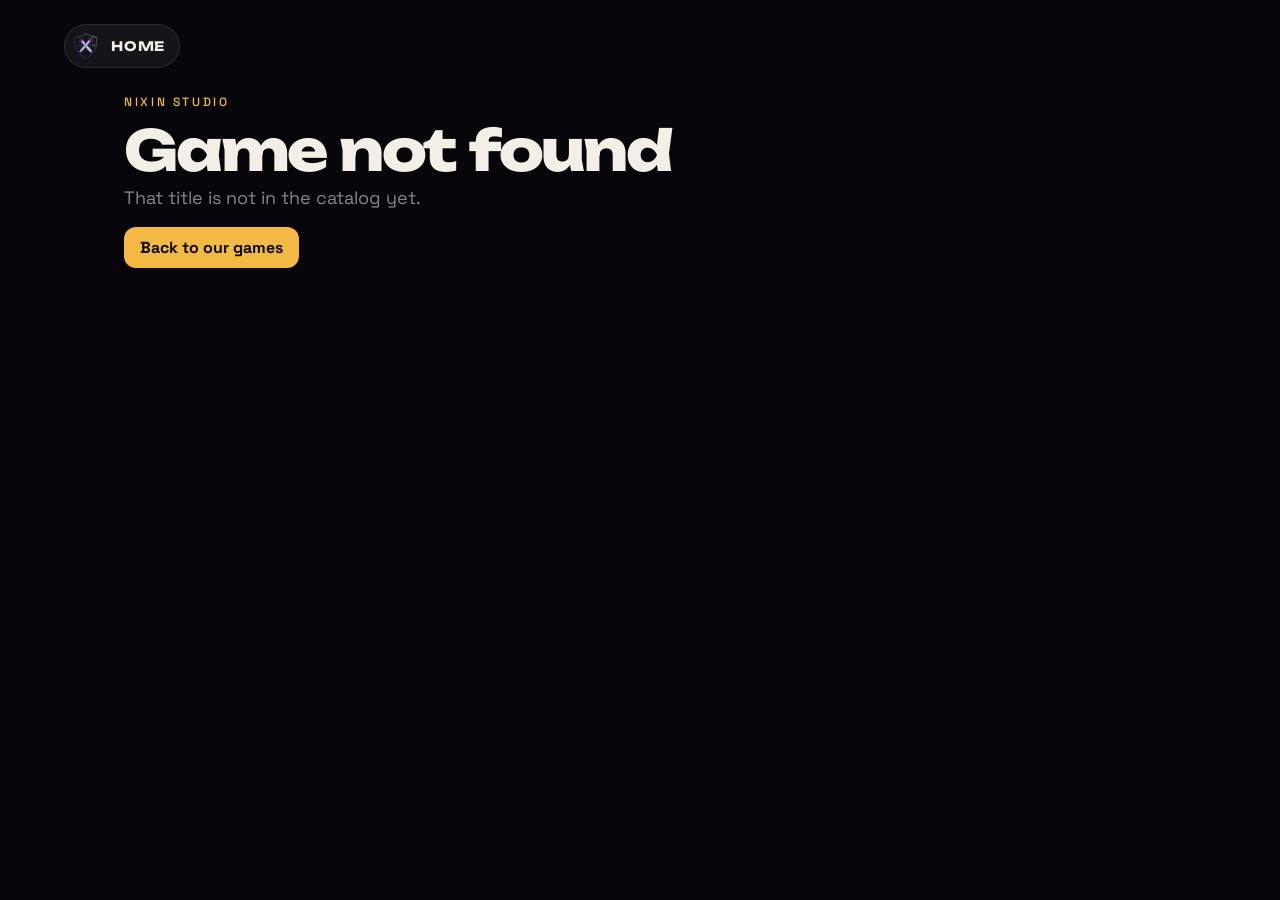
<file: game.html>
<!doctype html>
<html lang="en">
<head>
  <meta charset="utf-8">
  <meta name="viewport" content="width=device-width, initial-scale=1, viewport-fit=cover">
  <title>Nixin Studio</title>
  <meta name="description" content="A game from Nixin Studio.">
  <meta name="theme-color" content="#07070b">
  <link rel="manifest" href="manifest.webmanifest">
  <link rel="apple-touch-icon" href="assets/icons/apple-touch-icon.png">
  <meta name="apple-mobile-web-app-capable" content="yes">
  <meta name="apple-mobile-web-app-title" content="Nixin">
  <link rel="preconnect" href="https://fonts.googleapis.com">
  <link rel="preconnect" href="https://fonts.gstatic.com" crossorigin>
  <link href="https://fonts.googleapis.com/css2?family=Unbounded:wght@400;700;900&family=Space+Grotesk:wght@300;400;500;700&display=swap" rel="stylesheet">
  <link rel="stylesheet" href="css/style.css">
</head>
<body class="game-page">
  <a href="index.html" class="games-home gp-home" aria-label="Back to home screen"><img data-logo alt=""><span>Home</span></a>
  <article id="game" class="gp"></article>
  <script type="module" src="js/game.js"></script>
</body>
</html>
</file>
<file: css/style.css>
/* ─────────────────────────────────────────────
   Nixin Studio · homepage
   ───────────────────────────────────────────── */
:root {
  --bg: #07070b;
  --ink: #f3efe6;
  --muted: rgba(243, 239, 230, 0.55);
  --red: #ff3b4f;
  --gold: #f4b942;
  --line: rgba(255, 255, 255, 0.1);
  --display: 'Unbounded', system-ui, sans-serif;
  --body: 'Space Grotesk', system-ui, sans-serif;
  --ease: cubic-bezier(0.22, 1, 0.36, 1);
  --vh: 100svh;
}
@supports not (height: 100svh) { :root { --vh: 100vh; } }

* { box-sizing: border-box; }
html { scroll-behavior: smooth; }
body {
  margin: 0;
  background: var(--bg);
  color: var(--ink);
  font-family: var(--body);
  -webkit-font-smoothing: antialiased;
  overflow-x: hidden;
}
img { display: block; }
button { font: inherit; color: inherit; background: none; border: 0; cursor: pointer; padding: 0; }
a { color: inherit; }
.eyebrow {
  font: 500 12px/1 var(--body);
  letter-spacing: 0.22em;
  text-transform: uppercase;
  color: var(--gold);
  margin: 0 0 14px;
}
.muted { color: var(--muted); }

/* ═════════════ 1 · HOME (desktop / phone home screen) ═════════════ */
.os { position: relative; height: var(--vh); min-height: 560px; }
.os-screen {
  position: absolute; inset: 0; overflow: hidden;
  isolation: isolate;
  font-family: 'Segoe UI', var(--body);
  user-select: none;
  touch-action: pan-y;
}
.os-wall {
  position: absolute; inset: 0; z-index: -1; pointer-events: none;
  background:
    radial-gradient(55% 70% at 85% 8%, rgba(255, 59, 79, 0.26), transparent 60%),
    radial-gradient(60% 80% at 8% 95%, rgba(61, 107, 255, 0.3), transparent 60%),
    linear-gradient(160deg, #15162e, #09080f 60%, #160b14);
}
.wall-glow {
  position: absolute; inset: 0;
  background:
    radial-gradient(32% 38% at 50% 52%, rgba(255, 59, 79, 0.22), transparent 70%),
    radial-gradient(24% 26% at 50% 42%, rgba(244, 185, 66, 0.14), transparent 70%);
}
.wall-grid {
  position: absolute; inset: 0;
  background-image:
    linear-gradient(var(--line) 1px, transparent 1px),
    linear-gradient(90deg, var(--line) 1px, transparent 1px);
  background-size: 64px 64px;
  mask-image: radial-gradient(55% 55% at 50% 50%, #000 10%, transparent 75%);
  -webkit-mask-image: radial-gradient(55% 55% at 50% 50%, #000 10%, transparent 75%);
  opacity: 0.45;
}
.wall-word {
  position: absolute; left: 50%; top: 50%;
  transform: translate(-50%, -50%);
  font: 900 clamp(90px, 27vw, 420px)/0.8 var(--display);
  letter-spacing: -0.04em;
  color: transparent;
  -webkit-text-stroke: 1px rgba(255, 255, 255, 0.07);
  white-space: nowrap;
}
#hero-canvas { position: absolute; inset: 0; width: 100%; height: 100%; display: block; cursor: crosshair; }

.home-layout { position: absolute; inset: 0 0 52px 0; z-index: 1; pointer-events: none; }
.home-logo-slot {
  position: absolute; left: 50%; top: 50%; translate: -50% -50%;
  width: min(64vh, 42vw); aspect-ratio: 668 / 760;
}
img[data-logo] { object-fit: contain; }

/* top-right widget */
.os-widget {
  position: absolute; right: clamp(20px, 3vw, 44px); top: clamp(20px, 4vh, 40px);
  max-width: 360px; text-align: right;
  font-family: var(--body);
  text-shadow: 0 2px 20px rgba(0, 0, 0, 0.35);
}
.w-time { font: 300 clamp(56px, 7vw, 96px)/0.9 var(--body); letter-spacing: -0.04em; }
.w-time small { font-size: 0.28em; letter-spacing: 0.02em; margin-left: 0.25em; opacity: 0.8; }
.w-time { white-space: nowrap; }
.w-date { margin-top: 8px; font-size: 15px; opacity: 0.75; }
.w-copy { margin-top: 26px; }
.w-copy .eyebrow { margin-bottom: 10px; font-size: 11px; }
.w-line { margin: 0 0 8px; font: 700 clamp(18px, 1.7vw, 24px)/1.15 var(--display); letter-spacing: -0.01em; }
.w-hint { margin: 0; font-size: 13px; color: var(--muted); }

/* desktop icons: left column */
.os-icons {
  position: absolute; left: 12px; right: 12px; top: 16px; bottom: 52px;
  pointer-events: none;
  display: grid; grid-auto-flow: column; grid-template-rows: repeat(auto-fill, 102px); gap: 4px;
  align-content: start;
}
.os-label-m { display: none; }
.os.locked .os-icons,
.os.locked .os-dock { display: none; }
.os.unlocked .os-icon { animation: iconIn 0.5s var(--ease) backwards; animation-delay: calc(var(--i) * 60ms + 80ms); }
@keyframes iconIn { from { opacity: 0; transform: translateY(14px) scale(0.85); } }

/* locked: hide desktop chrome */
.os-taskbar { transition: transform 0.45s var(--ease); }
.os.locked .os-taskbar { transform: translateY(100%); }
.os.locked .os-windows { visibility: hidden; opacity: 0; }
.os.locked .os-lockbtn { display: none; }

/* slide to unlock */
.lock {
  position: absolute; left: 50%; bottom: clamp(28px, 7vh, 64px); z-index: 1000;
  translate: -50% 0;
  transition: opacity 0.35s, transform 0.45s var(--ease);
}
.os:not(.locked) .lock, .os.unlocking .lock { opacity: 0; transform: translateY(24px); pointer-events: none; }
.os:not(.locked) .lock { visibility: hidden; }
.lock-track {
  --p: 0;
  position: relative;
  width: min(300px, calc(100vw - 48px)); height: 64px;
  padding: 4px; border-radius: 99px;
  background: rgba(255, 255, 255, 0.08);
  border: 1px solid rgba(255, 255, 255, 0.16);
  backdrop-filter: blur(18px) saturate(1.3);
  overflow: hidden;
}
.lock-track::before {
  content: ''; position: absolute; left: 0; top: 0; bottom: 0;
  width: calc(64px + var(--p) * (100% - 64px));
  border-radius: 99px;
  background: linear-gradient(90deg, rgba(255, 59, 79, 0.45), rgba(244, 185, 66, 0.45));
  opacity: calc(var(--p) * 1.4);
}
.lock-label {
  position: absolute; inset: 0; padding-left: 52px;
  display: grid; place-items: center;
  font: 500 15px var(--body); letter-spacing: 0.04em;
  color: transparent;
  background: linear-gradient(90deg, rgba(255, 255, 255, 0.4) 30%, #fff 50%, rgba(255, 255, 255, 0.4) 70%);
  background-size: 250% 100%;
  -webkit-background-clip: text; background-clip: text;
  animation: shimmer 2.6s linear infinite;
  opacity: calc(1 - var(--p) * 1.8);
  pointer-events: none;
}
@keyframes shimmer { from { background-position: 125% 0; } to { background-position: -125% 0; } }
.lock-knob {
  position: relative; z-index: 1;
  width: 56px; height: 56px; border-radius: 50%;
  display: grid; place-items: center;
  background: #fff; color: #111;
  box-shadow: 0 6px 20px rgba(0, 0, 0, 0.35);
  touch-action: none; cursor: grab;
  transition: transform 0.45s var(--ease);
}
.lock-knob:active { cursor: grabbing; }
.lock-knob:focus-visible { outline: 3px solid var(--gold); outline-offset: 3px; }
.lock-knob svg { grid-area: 1 / 1; width: 22px; height: 22px; fill: none; stroke: currentColor; stroke-width: 2; stroke-linecap: round; transition: opacity 0.2s; }
.lock-knob .i-open, .os.unlocking .lock-knob .i-locked { opacity: 0; }
.os.unlocking .lock-knob .i-open { opacity: 1; }
.lock-track.nudge .lock-knob { animation: nudge 0.7s var(--ease); }
@keyframes nudge { 30% { transform: translateX(34px); } 60% { transform: translateX(0); } 80% { transform: translateX(10px); } }

/* desktop login: user field + glowing arrow (mobile keeps the slider) */
.lock-login { display: none; }
@media (min-width: 720px) {
  .lock-track { display: none; }
  .lock-login {
    display: flex; align-items: center; gap: 12px;
    width: 340px; padding: 8px 8px 8px 22px; border-radius: 99px;
    background: rgba(255, 255, 255, 0.08);
    border: 1px solid rgba(255, 255, 255, 0.16);
    backdrop-filter: blur(18px) saturate(1.3);
  }
  .lock-user {
    flex: 1; min-width: 0; background: none; border: 0; outline: 0;
    font: 500 17px var(--body); letter-spacing: 0.02em; color: #fff;
  }
  .lock-go {
    flex: none; width: 48px; height: 48px; border-radius: 50%;
    display: grid; place-items: center; cursor: pointer;
    background: linear-gradient(135deg, #ff3b4f, #f4b942); color: #fff; border: 0;
    animation: goGlow 1.6s ease-in-out infinite, goShake 2.8s ease-in-out infinite;
  }
  .lock-go svg { width: 22px; height: 22px; fill: none; stroke: currentColor; stroke-width: 2.4; stroke-linecap: round; stroke-linejoin: round; }
  .lock-go:hover { animation-play-state: paused; transform: scale(1.1); }
  .lock-go:focus-visible { outline: 3px solid var(--gold); outline-offset: 3px; }
}
@keyframes goGlow {
  0%, 100% { box-shadow: 0 0 8px 1px rgba(255, 59, 79, 0.6), 0 0 18px 2px rgba(244, 185, 66, 0.35); }
  50% { box-shadow: 0 0 20px 6px rgba(255, 59, 79, 0.85), 0 0 40px 12px rgba(244, 185, 66, 0.55); }
}
@keyframes goShake {
  0%, 55%, 100% { translate: 0 0; }
  60%, 70%, 80%, 90% { translate: -3px 0; }
  65%, 75%, 85%, 95% { translate: 3px 0; }
}

.os-lockbtn { width: 32px; height: 32px; border-radius: 6px; display: grid; place-items: center; }
.os-lockbtn:hover { background: rgba(255, 255, 255, 0.1); }
.os-lockbtn svg, .sm-lock svg { width: 16px; height: 16px; fill: none; stroke: currentColor; stroke-width: 2; stroke-linecap: round; }

.os-icon {
  position: relative;
  width: 88px; padding: 8px 4px; border-radius: 6px;
  display: flex; flex-direction: column; align-items: center; gap: 6px;
  border: 1px solid transparent;
}
.os-icon:hover { background: rgba(255, 255, 255, 0.1); border-color: rgba(255, 255, 255, 0.12); }
.os-icon:focus-visible { outline: 2px solid #fff; }
/* desktop: Mobile View / Careers.txt / Recycle Bin stack at bottom-right */
.os-icon { pointer-events: auto; }
@media (min-width: 721px) {
  .os-icon.r { position: absolute; right: 0; bottom: calc(var(--rk) * 102px + 8px); }
  .os-icon.big .os-glyph { width: 56px; height: 56px; }
}
.os-glyph { position: relative; display: block; width: 44px; height: 44px; }
.os-glyph svg, .os-glyph img { width: 100%; height: 100%; }
.os-glyph .os-padlock {
  position: absolute; right: -6px; bottom: -4px; width: 22px; height: 22px;
  padding: 3px; border-radius: 50%; background: #1b1b26; color: var(--gold);
  fill: none; stroke: currentColor; stroke-width: 2.4; stroke-linecap: round;
  box-shadow: 0 0 0 1.5px rgba(255, 255, 255, 0.25);
}
.os-icon.is-locked .os-glyph > :first-child { opacity: 0.55; filter: grayscale(0.4); }
.os-icon.deny { animation: deny 0.4s; }
@keyframes deny { 20%, 60% { translate: -5px 0; } 40%, 80% { translate: 5px 0; } }

.phone-overlay {
  position: fixed; inset: 0; z-index: 5000; display: grid; place-items: center;
  background: rgba(8, 8, 14, 0.78); backdrop-filter: blur(8px);
}
.phone-frame {
  width: 390px; max-width: 94vw; height: min(844px, 92vh);
  border-radius: 44px; padding: 10px; background: #0b0b10;
  box-shadow: 0 0 0 2px #3a3a48, 0 30px 80px rgba(0, 0, 0, 0.6);
}
.phone-frame iframe { width: 100%; height: 100%; border: 0; border-radius: 34px; background: #000; display: block; }
.phone-close {
  position: absolute; top: 20px; right: 24px; width: 40px; height: 40px; border-radius: 50%;
  background: rgba(255, 255, 255, 0.12); color: #fff; font-size: 16px; cursor: pointer;
}
.phone-close:hover { background: rgba(255, 255, 255, 0.22); }
.os-glyph.sm { width: 18px; height: 18px; flex: none; }
.os-label { font-size: 12px; text-align: center; line-height: 1.25; text-shadow: 0 1px 3px rgba(0, 0, 0, 0.8); }
.os-label-m { display: none; }

.os-taskbar {
  position: absolute; left: 0; right: 0; bottom: 0; z-index: 900;
  height: 52px;
  display: flex; align-items: center; justify-content: center; gap: 6px;
  background: rgba(22, 22, 32, 0.72);
  backdrop-filter: blur(24px) saturate(1.4);
  border-top: 1px solid rgba(255, 255, 255, 0.08);
}
.os-start { width: 42px; height: 42px; border-radius: 6px; display: grid; place-items: center; }
.os-start img { width: 28px; height: 28px; }
.os-start:hover { background: rgba(255, 255, 255, 0.1); }
.os-search {
  height: 34px; width: 220px; border-radius: 99px; padding: 0 10px 0 12px;
  display: flex; align-items: center; gap: 8px; font-size: 13px; color: rgba(255, 255, 255, 0.55);
  background: rgba(255, 255, 255, 0.08); border: 1px solid rgba(255, 255, 255, 0.08);
  cursor: text; transition: width 0.3s var(--ease), background 0.2s, border-color 0.2s;
}
.os-search:hover { background: rgba(255, 255, 255, 0.12); }
.os-search.on { width: 300px; background: rgba(255, 255, 255, 0.14); border-color: rgba(255, 255, 255, 0.28); }
.os-search svg, .srch-pill svg, .srch-field svg {
  width: 15px; height: 15px; flex: none; fill: none; stroke: currentColor; stroke-width: 2.2; stroke-linecap: round;
}
.os-search input, .srch-field input {
  flex: 1; min-width: 0; height: 100%; border: 0; outline: 0; background: none;
  color: var(--ink); font: inherit; -webkit-appearance: none; appearance: none;
  -webkit-user-select: text; user-select: text; /* .os-screen turns selection off; iOS needs it back to type */
}
.os-search input::placeholder, .srch-field input::placeholder { color: rgba(255, 255, 255, 0.5); }
.os-search input::-webkit-search-cancel-button { filter: invert(1) opacity(0.6); }
.os-search kbd {
  font: 600 11px/1 var(--body); padding: 3px 6px; border-radius: 4px;
  border: 1px solid rgba(255, 255, 255, 0.2); color: rgba(255, 255, 255, 0.55);
}
.os-search.on kbd { display: none; }

/* search results */
.srch-panel {
  position: absolute; left: 50%; bottom: 62px; z-index: 960;
  width: min(560px, 92%); max-height: min(520px, calc(100% - 90px));
  display: flex; flex-direction: column;
  translate: -50% 16px; opacity: 0; pointer-events: none;
  transition: translate 0.28s var(--ease), opacity 0.18s;
  background: rgba(30, 30, 42, 0.92); backdrop-filter: blur(30px) saturate(1.3);
  border: 1px solid rgba(255, 255, 255, 0.1); border-radius: 12px;
  box-shadow: 0 30px 80px rgba(0, 0, 0, 0.55);
  font-family: var(--body);
}
.srch-panel.open { translate: -50% 0; opacity: 1; pointer-events: auto; }
.srch-panel .srch-list { overflow-y: auto; padding: 8px; overscroll-behavior: contain; }
.srch-h {
  margin: 10px 10px 6px; font: 600 11px/1 var(--body); letter-spacing: 0.14em;
  text-transform: uppercase; color: var(--muted);
}
.srch-h:first-child { margin-top: 4px; }
.srch-row {
  width: 100%; display: flex; align-items: center; gap: 12px; padding: 8px 10px;
  border-radius: 8px; text-align: left; color: var(--ink);
}
.srch-row.on { background: rgba(255, 255, 255, 0.1); }
.srch-ic { width: 38px; height: 38px; flex: none; display: grid; place-items: center; border-radius: 9px; overflow: hidden; }
.srch-ic > img { width: 100%; height: 100%; object-fit: cover; }
.srch-ic > svg { width: 30px; height: 30px; }
.srch-ic .gl-gamepad svg { width: 30px; height: 30px; }
.srch-ic .gl-folder { display: none; }
.srch-av {
  width: 100%; height: 100%; display: grid; place-items: center;
  background: var(--tint, #0a66c2); color: #fff; font: 700 14px var(--body);
}
.srch-t { flex: 1; min-width: 0; display: flex; flex-direction: column; gap: 2px; }
.srch-t b { font-weight: 600; font-size: 14px; }
.srch-t small { font-size: 12px; color: var(--muted); white-space: nowrap; overflow: hidden; text-overflow: ellipsis; }
.srch-snip {
  font-size: 12px; color: rgba(243, 239, 230, 0.72); line-height: 1.35;
  display: -webkit-box; -webkit-line-clamp: 2; -webkit-box-orient: vertical; overflow: hidden;
}
.srch-chip {
  align-self: flex-start; margin-top: 2px; padding: 2px 8px; border-radius: 99px; font-size: 11px;
  background: rgba(255, 255, 255, 0.08); color: rgba(243, 239, 230, 0.8);
}
.srch-t mark { background: none; color: var(--gold); font-weight: 700; }
.srch-go { color: var(--muted); font-size: 18px; opacity: 0; transition: opacity 0.15s; }
.srch-row.on .srch-go { opacity: 1; }
.srch-empty { margin: 0; padding: 28px 12px; text-align: center; color: var(--muted); font-size: 13px; }
.srch-pill, .srch-sheet { display: none; }
.os-running { display: flex; gap: 4px; }
.os-task {
  position: relative; height: 42px; padding: 0 12px; border-radius: 6px;
  display: flex; align-items: center; gap: 8px; font-size: 13px;
  max-width: 170px;
  animation: taskIn 0.3s var(--ease);
}
.os-task .t { white-space: nowrap; overflow: hidden; text-overflow: ellipsis; }
.os-task:hover { background: rgba(255, 255, 255, 0.1); }
.os-task.is-focus { background: rgba(255, 255, 255, 0.12); }
.os-task.is-min { opacity: 0.65; }
.os-task::after {
  content: ''; position: absolute; left: 50%; bottom: 2px; translate: -50% 0;
  width: 6px; height: 3px; border-radius: 3px; background: rgba(255, 255, 255, 0.6);
  transition: width 0.25s var(--ease), background 0.25s;
}
.os-task.is-focus::after { width: 18px; background: var(--red); }
@keyframes taskIn { from { opacity: 0; transform: translateY(10px); } }
.os-tray {
  position: absolute; right: 14px; top: 0; bottom: 0;
  display: flex; flex-direction: column; justify-content: center; align-items: flex-end;
  font-size: 12px; line-height: 1.35;
}

.os-startmenu {
  position: absolute; left: 50%; bottom: 62px; z-index: 950;
  width: min(420px, 92%);
  translate: -50% 20px; opacity: 0; pointer-events: none;
  transition: translate 0.3s var(--ease), opacity 0.2s;
  background: rgba(30, 30, 42, 0.85); backdrop-filter: blur(30px);
  border: 1px solid rgba(255, 255, 255, 0.1); border-radius: 12px;
  padding: 20px;
  box-shadow: 0 30px 80px rgba(0, 0, 0, 0.5);
}
.os-startmenu.open { translate: -50% 0; opacity: 1; pointer-events: auto; }
.sm-head { display: flex; align-items: center; gap: 12px; margin-bottom: 18px; }
.sm-head img { width: 40px; height: 40px; }
.sm-head small { display: block; opacity: 0.6; font-size: 12px; }
.sm-list { display: grid; grid-template-columns: repeat(3, 1fr); gap: 6px; }
.sm-list button { display: flex; flex-direction: column; align-items: center; gap: 6px; padding: 12px 4px; border-radius: 8px; font-size: 12px; }
.sm-list button:hover { background: rgba(255, 255, 255, 0.08); }
.sm-list .os-glyph { width: 34px; height: 34px; }

/* windows */
.os-windows { position: absolute; inset: 0 0 52px 0; }
.os-win {
  position: absolute;
  width: min(760px, 72%); height: min(500px, 74%);
  display: flex; flex-direction: column;
  background: #1d1e26;
  border: 1px solid rgba(255, 255, 255, 0.12);
  border-radius: 10px;
  overflow: hidden;
  box-shadow: 0 24px 70px rgba(0, 0, 0, 0.55);
  animation: winIn 0.28s var(--ease);
  transition: opacity 0.22s, transform 0.3s var(--ease), border-radius 0.2s;
  transform-origin: 50% 110%;
  user-select: text;
}
.os-win:not(.focused) { box-shadow: 0 12px 40px rgba(0, 0, 0, 0.4); }
.os-win:not(.focused) .win-bar { opacity: 0.75; }
.os-win.min { opacity: 0; transform: translateY(30%) scale(0.5); pointer-events: none; }
.os-win.max { left: 0 !important; top: 0 !important; right: 0; bottom: 0; width: auto; height: auto; border-radius: 0; }
.os-win.closing { opacity: 0; transform: scale(0.94); }
@keyframes winIn { from { opacity: 0; transform: translateY(16px) scale(0.96); } }
.win-bar {
  flex: none; height: 38px;
  display: flex; align-items: center; gap: 10px;
  padding-left: 12px;
  background: #15161d;
  cursor: default;
  user-select: none;
  touch-action: none;
}
.win-title { flex: 1; font-size: 12.5px; white-space: nowrap; overflow: hidden; text-overflow: ellipsis; }
.win-back { display: none; }
.win-ctl { display: flex; height: 100%; }
.win-ctl button { width: 46px; height: 100%; font-size: 12px; }
.win-ctl button:hover { background: rgba(255, 255, 255, 0.1); }
.win-ctl .x:hover { background: #e81123; }
.win-body { flex: 1; overflow: auto; display: flex; flex-direction: column; min-height: 0; }

/* notepad */
.np-menu { display: flex; gap: 16px; padding: 6px 14px; font-size: 12.5px; color: rgba(255, 255, 255, 0.75); border-bottom: 1px solid rgba(255, 255, 255, 0.06); }
.np-body { flex: 1; margin: 0; padding: 16px 18px; font: 14px/1.6 'Cascadia Code', Consolas, ui-monospace, monospace; white-space: pre-wrap; color: #e9e9ee; background: #23242d; outline: none; overflow: auto; }
.np-status { display: flex; justify-content: flex-end; gap: 24px; padding: 4px 14px; font-size: 11.5px; color: rgba(255, 255, 255, 0.55); border-top: 1px solid rgba(255, 255, 255, 0.06); }

/* terminal */
.win-terminal { width: min(760px, 78%); height: min(520px, 76%); }
.win-terminal .win-body { padding: 0; background: #0c0e0c; overflow: hidden; }
.term {
  flex: 1; min-height: 0; display: flex; flex-direction: column;
  background: #0c0e0c; color: #c8f7c5;
  font: 13.5px/1.5 ui-monospace, SFMono-Regular, Menlo, Consolas, monospace;
}
.term-log { flex: 1; overflow: auto; padding: 12px 14px 8px; white-space: pre-wrap; word-break: break-word; }
.term-block { min-height: 1.5em; }
.term-err { color: #ff9b9b; }
.term-line, .term-row { display: flex; align-items: center; gap: 8px; }
.term-line {
  flex: none; position: relative; z-index: 2;
  padding: 8px 14px 12px; background: #0c0e0c;
  border-top: 1px solid rgba(93, 255, 154, 0.18);
}
.term-prompt { flex: none; color: #5dff9a; white-space: pre; }
.term, .term-in, .term-log {
  -webkit-user-select: text; user-select: text; /* .os-screen blocks typing unless a field opts back in */
}
.term-in {
  flex: 1; min-width: 4em; height: 24px; margin: 0; padding: 0; border: 0; outline: 0;
  background: transparent; color: #e7ffe9; -webkit-text-fill-color: #e7ffe9;
  font: inherit; caret-color: #5dff9a; cursor: text;
  -webkit-appearance: none; appearance: none;
  pointer-events: auto;
}

/* image viewer */
.win-image .win-body { padding: 0; background: #000; overflow: hidden; }
.iv { flex: 1; min-height: 0; display: flex; flex-direction: column; background: #000; color: #fff; }
.iv-stage { flex: 1; min-height: 0; display: grid; place-items: center; padding: 12px 16px 0; }
.iv-stage img { max-width: 100%; max-height: 100%; object-fit: contain; }
.iv-cap { flex: none; margin: 0; padding: 10px 16px 16px; text-align: center; font: 13px/1.4 var(--body); color: rgba(255, 255, 255, 0.72); }
.iv-empty { flex: 1; display: grid; align-content: center; justify-items: center; gap: 8px; padding: 32px; text-align: center; color: rgba(255, 255, 255, 0.7); font: 15px/1.5 var(--body); }
.iv-empty p { margin: 0; max-width: 36em; }
.iv-empty b { color: #fff; font-weight: 600; }
.iv-overlay {
  position: fixed; inset: 0; z-index: 6000;
  display: flex; flex-direction: column; align-items: center; justify-content: center;
  padding: 56px 24px 28px; background: rgba(0, 0, 0, 0.94);
}
.iv-overlay img { max-width: 100%; max-height: calc(100% - 36px); object-fit: contain; }
.iv-overlay p { margin: 12px 0 0; color: rgba(255, 255, 255, 0.75); font: 14px/1.4 var(--body); }
.iv-x {
  position: absolute; top: 16px; right: 16px; width: 40px; height: 40px; border-radius: 50%;
  background: rgba(255, 255, 255, 0.14); color: #fff; font-size: 16px; cursor: pointer;
}
.iv-x:hover { background: rgba(255, 255, 255, 0.28); }

/* explorer */
.ex-bar { display: flex; align-items: center; gap: 12px; padding: 8px 12px; border-bottom: 1px solid rgba(255, 255, 255, 0.06); font-size: 14px; color: rgba(255, 255, 255, 0.6); }
.ex-path { flex: 1; background: rgba(255, 255, 255, 0.06); padding: 6px 12px; border-radius: 6px; font-size: 12.5px; color: rgba(255, 255, 255, 0.85); }
.ex-grid { display: grid; grid-template-columns: repeat(auto-fill, minmax(110px, 1fr)); gap: 8px; padding: 14px; align-content: start; }
.ex-item { display: flex; flex-direction: column; align-items: center; gap: 8px; padding: 10px 6px; border-radius: 8px; font-size: 12.5px; text-align: center; }
.ex-item:hover { background: rgba(255, 255, 255, 0.08); }
.ex-item img { width: 72px; aspect-ratio: 9 / 16; object-fit: cover; border-radius: 8px; box-shadow: 0 6px 18px rgba(0, 0, 0, 0.4); }
.ex-item .os-glyph { width: 56px; height: 56px; }
.win-library { width: min(1200px, 94%); height: min(800px, 92%); }

/* About Us: browser window (tabs + address bar) with a profile page inside */
.win-profile { width: min(1100px, 94%); height: min(820px, 92%); }
.win-profile .win-body { overflow: hidden; }
.br { flex: 1; min-height: 0; display: flex; flex-direction: column; }
/* title bar = browser icon + tabs + window buttons */
.win-bar.br-titlebar { height: 42px; gap: 6px; padding-left: 10px; background: #15161d; }
.br-logo { flex: none; }
.br-tabs {
  flex: 1; min-width: 0; height: 100%; display: flex; align-items: flex-end; gap: 2px;
  padding-top: 7px;
  overflow-x: auto; scrollbar-width: none; user-select: none;
}
.br-tabs::-webkit-scrollbar { display: none; }
.br-tab {
  position: relative; flex: 0 1 220px; min-width: 120px; height: 34px;
  display: flex; align-items: center; gap: 8px; padding: 0 8px 0 12px;
  border-radius: 9px 9px 0 0; font-size: 12.5px; color: rgba(255, 255, 255, 0.65); cursor: pointer;
}
.br-tab:hover { background: rgba(255, 255, 255, 0.06); }
.br-tab.on { background: #2a2b35; color: #fff; }
.br-tab + .br-tab:not(.on)::before { content: ''; position: absolute; left: -1px; top: 9px; bottom: 9px; width: 1px; background: rgba(255, 255, 255, 0.14); }
.br-tab.on + .br-tab::before { display: none; }
.br-fav, .br-tab .pf-avatar.fav { flex: none; width: 16px; height: 16px; border-radius: 4px; font-size: 8px; }
.br-tab-t { flex: 1; min-width: 0; white-space: nowrap; overflow: hidden; text-overflow: ellipsis; }
.br-tab-x { flex: none; width: 20px; height: 20px; border-radius: 50%; font-size: 10px; color: rgba(255, 255, 255, 0.6); }
.br-tab-x:hover { background: rgba(255, 255, 255, 0.14); color: #fff; }
.br-new { flex: none; width: 28px; height: 28px; margin: 0 0 3px 4px; display: grid; place-items: center; border-radius: 50%; font-size: 18px; color: rgba(255, 255, 255, 0.45); }
.br-bar { flex: none; display: flex; align-items: center; gap: 4px; padding: 6px 10px; background: #2a2b35; border-bottom: 1px solid rgba(0, 0, 0, 0.35); }
.br-nav { width: 30px; height: 30px; display: grid; place-items: center; border-radius: 50%; color: rgba(255, 255, 255, 0.8); }
.br-nav:hover:not(:disabled) { background: rgba(255, 255, 255, 0.1); }
.br-nav:disabled { opacity: 0.35; cursor: default; }
.br-nav svg, .br-url svg { width: 16px; height: 16px; fill: none; stroke: currentColor; stroke-width: 2; stroke-linecap: round; stroke-linejoin: round; }
.br-url {
  flex: 1; min-width: 0; display: flex; align-items: center; gap: 8px; margin-left: 6px;
  height: 32px; padding: 0 14px; border-radius: 16px; background: #1b1c23;
  font-size: 13px; color: rgba(255, 255, 255, 0.55);
}
.br-url span { white-space: nowrap; overflow: hidden; text-overflow: ellipsis; }
.br-url b { font-weight: 400; color: #fff; }
.br-url svg { width: 13px; height: 13px; flex: none; }

/* the web page itself: light, profile-site look */
.br-page { flex: 1; min-height: 0; overflow: auto; background: #f4f2ee; color: #1d1d1f; font-family: -apple-system, 'Segoe UI', Roboto, 'Helvetica Neue', Arial, sans-serif; user-select: text; }
.pf { max-width: 860px; margin: 0 auto; padding: 22px 20px 48px; display: flex; flex-direction: column; gap: 10px; }
.pf-card { background: #fff; border-radius: 10px; border: 1px solid #e0dfdc; padding: 20px 24px; }
.pf-card h2 { margin: 0 0 10px; font-size: 20px; font-weight: 600; color: #1d1d1f; }
.pf-card h3 { margin: 18px 0 8px; font-size: 15px; font-weight: 600; }
.pf-top { position: relative; padding-top: 0; overflow: hidden; }
.pf-cover {
  height: 150px; margin: 0 -24px;
  background:
    radial-gradient(120% 140% at 85% 0%, rgba(255, 59, 79, 0.75), transparent 55%),
    radial-gradient(90% 120% at 10% 100%, rgba(244, 185, 66, 0.7), transparent 60%),
    #1a1b2a;
}
.pf-cover-m { background: linear-gradient(120deg, var(--tint), #1a1b2a 85%); }
.pf-logo { display: block; width: 112px; height: 112px; margin-top: -56px; border-radius: 12px; background: #07070b; border: 4px solid #fff; object-fit: contain; position: relative; }
.pf-name { margin: 12px 0 2px; font-size: 26px; font-weight: 600; line-height: 1.2; color: #1d1d1f; }
.pf-head { margin: 0 0 6px; font-size: 16px; color: #1d1d1f; }
.pf-meta { margin: 0; display: flex; align-items: center; gap: 4px; font-size: 14px; color: #666; }
.pf-meta svg { width: 15px; height: 15px; fill: none; stroke: currentColor; stroke-width: 2; }
.pf-actions { display: flex; gap: 8px; margin-top: 14px; flex-wrap: wrap; }
.pf-btn { height: 34px; padding: 0 18px; border-radius: 17px; background: #0a66c2; color: #fff; font-weight: 600; font-size: 15px; }
.pf-btn:hover { background: #004182; }
.pf-btn.ghost { background: none; color: #0a66c2; box-shadow: inset 0 0 0 1px #0a66c2; }
.pf-btn.ghost:hover { background: rgba(10, 102, 194, 0.08); box-shadow: inset 0 0 0 2px #0a66c2; }
.pf-li { display: inline-flex; align-items: center; gap: 8px; text-decoration: none; }
.pf-li svg { width: 18px; height: 18px; }
.pf-li svg rect { fill: #fff; }
.pf-li svg circle, .pf-li svg rect + rect { fill: #0a66c2; }
.pf-li svg path { stroke: #0a66c2; }
.pf-li-links { display: flex; flex-wrap: wrap; gap: 8px 18px; margin-top: 14px; }
.pf-li-links a { display: inline-flex; align-items: center; gap: 6px; font-size: 14px; font-weight: 600; color: #0a66c2; text-decoration: none; }
.pf-li-links a:hover { text-decoration: underline; }
.pf-li-links svg { width: 18px; height: 18px; }
.pf-text { margin: 0; font-size: 14.5px; line-height: 1.6; color: #333; white-space: pre-line; }
.pf-sub { margin: -6px 0 10px; font-size: 14px; color: #666; }
.pf-facts { display: grid; grid-template-columns: max-content 1fr; gap: 6px 24px; margin: 18px 0 0; font-size: 14px; }
.pf-facts dt { font-weight: 600; }
.pf-facts dd { margin: 0; color: #555; }
.pf-chips { display: flex; flex-wrap: wrap; gap: 8px; }
.pf-chips span { padding: 5px 12px; border-radius: 14px; background: #eef3f8; color: #0a4f96; font-size: 13.5px; font-weight: 500; }
.pf-people { display: grid; grid-template-columns: repeat(auto-fill, minmax(260px, 1fr)); gap: 10px; }
.pf-person {
  display: flex; align-items: center; gap: 12px; padding: 12px 14px; text-align: left;
  border: 1px solid #e0dfdc; border-radius: 10px; color: #1d1d1f; transition: box-shadow 0.15s, border-color 0.15s;
}
.pf-person:hover { border-color: #0a66c2; box-shadow: 0 4px 14px rgba(10, 102, 194, 0.12); }
.pf-person-t { flex: 1; min-width: 0; display: flex; flex-direction: column; gap: 2px; }
.pf-person-t b { font-size: 15px; font-weight: 600; }
.pf-person-t small { font-size: 13px; color: #666; line-height: 1.35; }
.pf-person:hover .pf-person-t b { color: #0a66c2; text-decoration: underline; }
.pf-link { flex: none; font-size: 13px; font-weight: 600; color: #0a66c2; }
.pf-avatar {
  flex: none; width: 56px; height: 56px; border-radius: 50%; object-fit: cover;
  display: grid; place-items: center; background: var(--tint, #0a66c2); color: #fff;
  font-weight: 600; font-size: 20px; letter-spacing: 0.02em;
}
.pf-avatar.big { position: relative; width: 140px; height: 140px; margin-top: -70px; font-size: 48px; border: 4px solid #fff; }
.pf-org { display: inline-flex; align-items: center; gap: 8px; margin-top: 12px; font-size: 14px; font-weight: 600; }
.pf-org img { width: 28px; height: 28px; border-radius: 6px; background: #07070b; }
.pf-exp { list-style: none; margin: 0; padding: 0; display: flex; flex-direction: column; }
.pf-exp li { display: flex; gap: 14px; padding: 12px 0; }
.pf-exp li + li { border-top: 1px solid #ebeae7; }
.pf-exp-dot { flex: none; width: 48px; height: 48px; border-radius: 8px; background: #e9e5df; color: #555; display: grid; place-items: center; font-weight: 600; overflow: hidden; }
.pf-exp-dot img { width: 100%; height: 100%; object-fit: contain; background: #07070b; }
.pf-exp div { display: flex; flex-direction: column; gap: 2px; font-size: 14px; }
.pf-exp b { font-size: 15px; font-weight: 600; }
.pf-exp small { color: #777; font-size: 13px; }
.pf-exp p { margin: 6px 0 0; color: #333; }

/* games library: view switch */
.lib-views { display: flex; gap: 2px; padding: 2px; border-radius: 8px; background: rgba(255, 255, 255, 0.06); }
.lib-views button { width: 32px; height: 28px; display: grid; place-items: center; border-radius: 6px; color: rgba(255, 255, 255, 0.55); }
.lib-views button:hover { color: #fff; background: rgba(255, 255, 255, 0.08); }
.lib-views button.on { color: #fff; background: rgba(255, 255, 255, 0.16); }
.lib-views svg { width: 17px; height: 17px; fill: currentColor; }

/* games library: groups */
.lib { padding: 10px 18px 28px; }
.lib-group { margin-top: 10px; }
.lib-group-h {
  width: 100%; display: flex; align-items: center; gap: 10px;
  padding: 10px 4px; text-align: left;
  font: 600 11.5px/1 var(--body); letter-spacing: 0.16em; text-transform: uppercase;
  color: rgba(255, 255, 255, 0.78);
}
.lib-count { font-weight: 500; letter-spacing: 0; padding: 3px 7px; border-radius: 10px; background: rgba(255, 255, 255, 0.08); color: rgba(255, 255, 255, 0.65); }
.lib-rule { flex: 1; height: 1px; background: linear-gradient(90deg, var(--st, rgba(255, 255, 255, 0.3)), rgba(255, 255, 255, 0.06)); }
.lib-chev { width: 18px; height: 18px; fill: none; stroke: currentColor; stroke-width: 2.2; stroke-linecap: round; stroke-linejoin: round; transition: transform 0.25s var(--ease); }
.lib-group.closed .lib-chev { transform: rotate(-90deg); }
.lib-group-h:hover { color: #fff; }
.lib .lib-items[hidden] { display: none; }
.st-live { --st: #3dff8b; }
.st-testing { --st: #ffb02e; }
.st-dev { --st: #35d6ff; }
.st-ideation { --st: #5b8cff; }
.lib-group-h .lib-group-t { color: var(--st); }

/* status tag on the art */
.lib-art { position: relative; display: block; border-radius: 18px; }
.lib-tag {
  position: absolute; top: -6px; right: -6px; z-index: 3;
  font: 700 9px/1 var(--body); letter-spacing: 0.08em; font-style: normal;
  padding: 4px 6px; border-radius: 6px; color: #111; background: var(--st);
  box-shadow: 0 2px 8px rgba(0, 0, 0, 0.4);
}

/* small icons */
.lib-small .lib-items { display: grid; grid-template-columns: repeat(auto-fill, minmax(132px, 1fr)); gap: 8px 6px; padding: 4px 0 10px; }
.lib-icon { gap: 12px; padding: 14px 6px; }
.lib-icon .lib-art img, .lib-icon .lib-art .ex-dummy { width: 84px; height: 84px; border-radius: 20px; }
.lib-icon .lib-art { border-radius: 20px; }
.lib-icon .lib-name { max-width: 120px; font-size: 13.5px; }

/* large icons (screenshot cards) */
.lib-large .lib-items { display: grid; grid-template-columns: repeat(auto-fill, minmax(220px, 1fr)); gap: 18px; padding: 6px 0 14px; }
.lib-card { display: flex; flex-direction: column; gap: 10px; padding: 8px; border-radius: 16px; text-align: left; transition: background 0.2s, transform 0.25s var(--ease); }
.lib-card:hover { background: rgba(255, 255, 255, 0.07); transform: translateY(-2px); }
.lib-shot { aspect-ratio: 16 / 10; border-radius: 12px; background: #111; }
.lib-shot > img, .lib-shot > video, .lib-shot > .ex-dummy { position: absolute; inset: 0; width: 100%; height: 100%; object-fit: cover; border-radius: 12px; }
.lib-shot > .lib-prev { z-index: 1; }
.lib-meta { display: flex; align-items: center; gap: 10px; }
.lib-meta > img, .lib-meta > .ex-dummy { width: 36px; height: 36px; border-radius: 10px; object-fit: cover; flex: none; }
.lib-meta .ex-dummy { display: grid; place-items: center; font: 800 15px var(--display); color: #111; }
.lib-meta b { display: block; font-size: 14px; }
.lib-meta small { color: var(--muted); font-size: 12px; }

/* list */
.lib-head, .lib-row {
  display: grid; align-items: center; gap: 14px;
  grid-template-columns: 44px minmax(140px, 2fr) minmax(110px, 1.3fr) 80px 110px minmax(130px, 1.2fr);
}
.lib-head { position: sticky; top: 0; z-index: 4; padding: 8px 10px; font-size: 11.5px; color: rgba(255, 255, 255, 0.5); background: #1d1e26; border-bottom: 1px solid rgba(255, 255, 255, 0.06); }
.lib-row { width: 100%; padding: 8px 10px; border-radius: 10px; text-align: left; font-size: 13px; color: rgba(255, 255, 255, 0.72); }
.lib-row:hover { background: rgba(255, 255, 255, 0.07); }
.lib-row .lib-art { border-radius: 10px; }
.lib-row .lib-art img, .lib-row .lib-art .ex-dummy { width: 40px; height: 40px; border-radius: 10px; object-fit: cover; }
.lib-row .ex-dummy { display: grid; place-items: center; font: 800 16px var(--display); color: #111; }
.lib-row .lib-name { color: #fff; font-weight: 600; display: flex; align-items: center; gap: 8px; }
.lib-chip { font: 600 10px/1 var(--body); font-style: normal; padding: 3px 6px; border-radius: 6px; color: var(--st); border: 1px solid var(--st); }

/* ── status looks ── */
/* Live: green glow */
.st-live .lib-art { box-shadow: 0 0 0 2px #3dff8b, 0 0 18px rgba(61, 255, 139, 0.55); animation: liveGlow 2.6s ease-in-out infinite; }
@keyframes liveGlow { 50% { box-shadow: 0 0 0 2px #3dff8b, 0 0 30px rgba(61, 255, 139, 0.85); } }

/* Testing: amber dashed beta */
.st-testing .lib-art { outline: 2px dashed #ffb02e; outline-offset: 3px; animation: betaPulse 3s ease-in-out infinite; }
@keyframes betaPulse { 50% { outline-color: rgba(255, 176, 46, 0.35); } }

/* Under development: 3D mesh grid */
.st-dev .lib-art { overflow: hidden; background: #041620; box-shadow: 0 0 0 1px rgba(53, 214, 255, 0.5); perspective: 140px; }
.st-dev .lib-art > img, .st-dev .lib-art > .ex-dummy { filter: grayscale(1) contrast(1.3) brightness(0.65) sepia(1) hue-rotate(150deg) saturate(2.4); opacity: 0.75; }
.st-dev .lib-art::before {
  content: ''; position: absolute; left: -50%; right: -50%; top: 30%; bottom: -60%; z-index: 2; pointer-events: none;
  background:
    repeating-linear-gradient(90deg, rgba(53, 214, 255, 0.7) 0 1px, transparent 1px 12px),
    repeating-linear-gradient(0deg, rgba(53, 214, 255, 0.7) 0 1px, transparent 1px 12px);
  transform: rotateX(62deg); transform-origin: 50% 0;
  animation: meshMove 2.4s linear infinite;
  mask-image: linear-gradient(to bottom, transparent, #000 35%);
  -webkit-mask-image: linear-gradient(to bottom, transparent, #000 35%);
}
.st-dev .lib-art::after {
  content: ''; position: absolute; inset: 0; z-index: 2; pointer-events: none;
  background:
    linear-gradient(to bottom, transparent 0 45%, rgba(53, 214, 255, 0.45) 50%, transparent 55%) 0 0 / 100% 200%,
    repeating-linear-gradient(90deg, rgba(53, 214, 255, 0.18) 0 1px, transparent 1px 10px),
    repeating-linear-gradient(0deg, rgba(53, 214, 255, 0.18) 0 1px, transparent 1px 10px);
  animation: meshScan 3s linear infinite;
}
.st-dev .lib-tag { top: 4px; right: 4px; }
@keyframes meshMove { to { background-position: 0 12px, 0 12px; } }
@keyframes meshScan { from { background-position: 0 100%, 0 0, 0 0; } to { background-position: 0 -100%, 0 0, 0 0; } }

/* Ideation: blue pen on white paper */
.st-ideation .lib-art {
  overflow: hidden;
  background:
    repeating-linear-gradient(to bottom, transparent 0 9px, rgba(70, 110, 220, 0.18) 9px 10px),
    #fbfaf5;
  box-shadow: 0 0 0 1px rgba(40, 80, 200, 0.35), 2px 3px 0 rgba(40, 80, 200, 0.18);
}
.st-ideation .lib-art > img, .st-ideation .lib-art > video { filter: url(#nx-sketch); mix-blend-mode: multiply; }
.st-ideation .lib-art > .ex-dummy { background: transparent !important; color: #2450d6; box-shadow: none; font-family: 'Caveat', cursive; }
.st-ideation .lib-tag { top: 4px; right: 4px; background: #fbfaf5; color: #2450d6; border: 1.5px solid #2450d6; font-family: 'Caveat', cursive; font-size: 13px; letter-spacing: 0; padding: 1px 6px; transform: rotate(4deg); }
.st-ideation .lib-name { font-family: 'Caveat', cursive; font-size: 19px; font-weight: 700; color: #8fb0ff; }
.st-ideation .lib-row .lib-name { font-size: 18px; }
.ex-apps { grid-template-columns: repeat(auto-fill, minmax(104px, 1fr)); gap: 6px 4px; padding: 22px 16px; }
.ex-app { gap: 8px; padding: 12px 6px; border-radius: 10px; }
.ex-app img, .ex-app .ex-dummy {
  width: 64px; height: 64px; aspect-ratio: 1;
  border-radius: 16px; object-fit: cover;
  box-shadow: 0 8px 18px rgba(0, 0, 0, 0.35), inset 0 0 0 1px rgba(255, 255, 255, 0.12);
}
.ex-app .ex-dummy {
  display: grid; place-items: center;
  font: 800 26px var(--display); color: #111;
}
.ex-app span { max-width: 96px; line-height: 1.25; }
.os-glyph.sm img { border-radius: 4px; object-fit: cover; }
.win-body > .gp-win { padding: 36px 40px 72px; max-width: 980px; }
.ex-empty { flex: 1; display: grid; place-content: center; justify-items: center; gap: 10px; color: rgba(255, 255, 255, 0.6); font-size: 14px; }
.ex-empty svg { width: 64px; opacity: 0.6; }

/* mail */
.mail { flex: 1; display: flex; flex-direction: column; }
.mail label { display: flex; align-items: center; border-bottom: 1px solid rgba(255, 255, 255, 0.07); }
.mail label span { width: 72px; padding-left: 16px; font-size: 13px; color: rgba(255, 255, 255, 0.55); }
.mail input, .mail textarea { flex: 1; font: 14px var(--body); color: var(--ink); background: transparent; border: 0; padding: 12px; outline: none; }
.mail textarea { resize: none; padding: 16px; min-height: 140px; }
.mail-foot { display: flex; align-items: center; gap: 14px; padding: 12px 16px; border-top: 1px solid rgba(255, 255, 255, 0.07); }
.mail-send { background: #3d6bff; color: #fff; padding: 8px 22px; border-radius: 6px; font-weight: 600; font-size: 14px; }
.mail-send:hover { background: #5580ff; }
.mail-note { font-size: 12.5px; color: rgba(255, 255, 255, 0.6); }

/* ═════════════ 2 · GAMES / REELS ═════════════ */
.games { position: relative; }
.games-sticky {
  position: sticky; top: 0;
  height: var(--vh);
  overflow: hidden;
  isolation: isolate;
}
.games-ambient {
  /* painted small and scaled up: same look as a huge blur, far cheaper to repaint */
  position: absolute; left: 50%; top: 50%;
  width: 26%; height: 26%;
  transform: translate(-50%, -50%) scale(5);
  background-size: cover; background-position: center;
  filter: blur(14px) saturate(1.5);
  opacity: 0.4;
  z-index: -1;
  transition: background-image 0.6s;
}
.games-sticky::after {
  content: ''; position: absolute; inset: 0; z-index: -1;
  background: radial-gradient(60% 70% at 50% 50%, transparent, var(--bg) 85%);
}
.games-head {
  position: absolute; left: clamp(16px, 5vw, 72px); top: 16vh; z-index: 30;
  max-width: 280px;
}
.games-head h2 { margin: 0 0 12px; font: 700 clamp(26px, 3vw, 40px)/1.05 var(--display); letter-spacing: -0.02em; }
.games-head p { font-size: 14px; line-height: 1.5; margin: 0; }
.hint-mobile { display: none; }
.games-list {
  position: absolute; left: clamp(16px, 5vw, 72px); bottom: 12vh; z-index: 30;
  list-style: none; margin: 0; padding: 0;
  display: flex; flex-direction: column; gap: 4px;
}
.games-list button {
  display: flex; gap: 12px; align-items: baseline;
  font: 500 15px var(--body); color: var(--muted);
  padding: 6px 0;
  transition: color 0.3s, transform 0.4s var(--ease);
}
.games-list button span { font-size: 11px; letter-spacing: 0.1em; opacity: 0.6; }
.games-list button.on { color: var(--ink); transform: translateX(10px); }
.games-list button.on span { color: var(--red); opacity: 1; }
.games-counter {
  position: absolute; right: clamp(16px, 5vw, 72px); bottom: 12vh; z-index: 30;
  font: 700 clamp(28px, 4vw, 56px) var(--display);
  letter-spacing: -0.03em;
  color: transparent; -webkit-text-stroke: 1px rgba(255, 255, 255, 0.35);
}

.stage {
  --ph: min(calc(var(--vh) * 0.8), 760px);
  --pw: calc(var(--ph) / 2.05);
  --cw: calc(var(--pw) * 0.8);
  position: absolute; inset: 0;
  display: grid; place-items: center;
  perspective: 1400px;
}
.deck {
  position: absolute; left: 50%; top: 50%;
  width: 0; height: 0;
  transform-style: preserve-3d;
  z-index: 5;
}
.card {
  position: absolute; left: 0; top: 0;
  width: var(--cw); aspect-ratio: 9 / 16;
  border-radius: 24px;
  overflow: hidden;
  cursor: pointer;
  box-shadow: 0 30px 60px rgba(0, 0, 0, 0.55), 0 0 0 1px rgba(255, 255, 255, 0.08);
  transition: transform 0.75s var(--ease), opacity 0.6s;
  will-change: transform;
}
.card::after {
  content: ''; position: absolute; inset: 0;
  background: #000; opacity: var(--dim, 0);
  transition: opacity 0.6s; pointer-events: none;
}
.card img { width: 100%; height: 100%; object-fit: cover; pointer-events: none; }
.card:hover { --dim: 0 !important; }

.phone {
  position: relative; z-index: 20;
  width: var(--pw); height: var(--ph);
  padding: 9px;
  border-radius: calc(var(--pw) * 0.16);
  background: linear-gradient(145deg, #2a2b31, #0d0d10 40%, #1c1d22);
  box-shadow:
    0 0 0 1.5px #3a3b42,
    0 0 0 4px #0b0b0d,
    0 50px 100px rgba(0, 0, 0, 0.7),
    0 0 120px rgba(255, 59, 79, 0.12);
  touch-action: pan-y;
  user-select: none;
  -webkit-user-select: none;
}
.phone-island {
  position: absolute; left: 50%; top: 18px; translate: -50% 0; z-index: 5;
  width: 30%; height: 24px; border-radius: 20px; background: #000;
}
.phone-screen {
  position: relative; width: 100%; height: 100%;
  border-radius: calc(var(--pw) * 0.13);
  overflow: hidden; background: #000;
}
.reel-track { height: 100%; will-change: transform; }
.reel { position: relative; height: 100%; overflow: hidden; }
.reel-slides { display: flex; height: 100%; transition: transform 0.5s var(--ease); will-change: transform; }
.reel-slides img { flex: 0 0 100%; width: 100%; height: 100%; object-fit: cover; }
.reel-shade {
  position: absolute; inset: 0; pointer-events: none;
  background: linear-gradient(transparent 50%, rgba(0, 0, 0, 0.75)), linear-gradient(rgba(0, 0, 0, 0.4), transparent 18%);
}
.reel-top {
  position: absolute; left: 0; right: 0; top: 0; z-index: 4;
  display: flex; justify-content: space-between; align-items: center;
  padding: 50px 16px 0;
  font: 700 18px var(--body);
  pointer-events: none;
}
.reel-top svg { width: 24px; height: 24px; fill: none; stroke: #fff; stroke-width: 1.8; }
.reel-dots {
  position: absolute; top: 86px; left: 0; right: 0; z-index: 3;
  display: flex; justify-content: center; gap: 4px;
}
.reel-dots i { width: 18px; height: 3px; border-radius: 3px; background: rgba(255, 255, 255, 0.35); transition: background 0.3s; }
.reel-dots i.on { background: #fff; }
.reel-actions {
  position: absolute; right: 8px; bottom: 76px; z-index: 3;
  display: flex; flex-direction: column; align-items: center; gap: 16px;
}
.act { display: flex; flex-direction: column; align-items: center; gap: 3px; font-size: 11px; font-weight: 500; }
.act svg { width: 26px; height: 26px; fill: none; stroke: #fff; stroke-width: 1.8; stroke-linejoin: round; filter: drop-shadow(0 1px 2px rgba(0, 0, 0, 0.5)); }
.act[aria-label='More'] svg { fill: #fff; stroke: none; }
.like.on svg { fill: var(--red); stroke: var(--red); animation: pop 0.4s var(--ease); }
@keyframes pop { 50% { transform: scale(1.3); } }
.act-disc { width: 30px; height: 30px; border-radius: 8px; border: 2px solid #fff; background: #111; animation: spin 6s linear infinite; }
@keyframes spin { to { rotate: 360deg; } }
.reel-info { position: absolute; left: 12px; right: 56px; bottom: 14px; z-index: 3; font-size: 12.5px; line-height: 1.35; }
.reel-user { display: flex; align-items: center; gap: 8px; margin-bottom: 6px; }
.reel-user img { width: 30px; height: 30px; border-radius: 50%; background: #111; border: 1px solid rgba(255, 255, 255, 0.4); }
.reel-user b { font-size: 13px; }
.follow { border: 1px solid rgba(255, 255, 255, 0.7); border-radius: 8px; padding: 3px 10px; font-size: 12px; font-weight: 600; }
.reel-info h3 { margin: 0 0 2px; font: 700 15px var(--display); }
.reel-info p { margin: 0 0 8px; display: -webkit-box; -webkit-line-clamp: 2; -webkit-box-orient: vertical; overflow: hidden; }
.tags { color: rgba(255, 255, 255, 0.75); font-weight: 600; }
.reel-music { display: flex; align-items: center; gap: 6px; font-size: 11.5px; overflow: hidden; margin-bottom: 10px; }
.reel-music svg { flex: none; width: 14px; height: 14px; fill: none; stroke: #fff; stroke-width: 2; }
.reel-music span { overflow: hidden; white-space: nowrap; mask-image: linear-gradient(90deg, #000 80%, transparent); }
.reel-music em { display: inline-block; font-style: normal; animation: marquee 9s linear infinite; padding-right: 40px; }
@keyframes marquee { from { transform: translateX(0); } to { transform: translateX(-50%); } }
.reel-play {
  display: inline-flex; align-items: center; gap: 6px;
  background: #fff; color: #000; text-decoration: none;
  font-weight: 700; font-size: 13px;
  padding: 8px 14px; border-radius: 10px;
}
.reel-play svg { width: 14px; height: 14px; fill: currentColor; }
.reel-heart {
  position: absolute; left: 50%; top: 45%; z-index: 4; pointer-events: none;
  translate: -50% -50%; opacity: 0;
}
.reel-heart svg { width: 110px; height: 110px; fill: #fff; filter: drop-shadow(0 6px 20px rgba(0, 0, 0, 0.4)); }
.reel-heart.pop { animation: heart 0.9s var(--ease); }
@keyframes heart { 0% { opacity: 0; scale: 0.3; } 25% { opacity: 1; scale: 1.15; } 60% { opacity: 1; scale: 1; } 100% { opacity: 0; scale: 1.1; translate: -50% -80%; } }

/* reel enter animation */
.reel .reel-info, .reel .reel-actions { opacity: 0; transform: translateY(14px); transition: opacity 0.5s 0.25s, transform 0.6s 0.25s var(--ease); }
.reel.active .reel-info, .reel.active .reel-actions { opacity: 1; transform: none; }

.deck-btn {
  position: absolute; top: 50%; z-index: 25;
  width: 44px; height: 44px; border-radius: 50%;
  font-size: 22px; line-height: 1;
  background: rgba(255, 255, 255, 0.08); border: 1px solid var(--line);
  backdrop-filter: blur(10px);
  translate: 0 -50%;
}
.deck-btn:hover { background: rgba(255, 255, 255, 0.18); }
.deck-prev { left: calc(50% - var(--pw) / 2 - 64px); }
.deck-next { left: calc(50% + var(--pw) / 2 + 20px); }


.os-tray { display: flex; flex-direction: row; align-items: center; gap: 8px; }
.os-tray > div { display: flex; flex-direction: column; align-items: flex-end; font-size: 12px; line-height: 1.35; }
.os-windows { z-index: 5; pointer-events: none; }
.os-win { pointer-events: auto; }
.sm-lock { display: flex; align-items: center; justify-content: center; gap: 8px; width: 100%; margin-top: 14px; padding: 10px; border-radius: 8px; background: rgba(255, 255, 255, 0.06); font-size: 13px; }
.sm-lock:hover { background: rgba(255, 255, 255, 0.12); }

/* mobile-only home chrome (hidden on desktop) */
.os-status, .os-dock, .os-homebar { display: none; }

/* back-to-home link on the games screen */
.games-home {
  position: absolute; left: clamp(16px, 5vw, 72px); top: 24px; z-index: 40;
  display: flex; align-items: center; gap: 10px;
  padding: 6px 14px 6px 6px; border-radius: 99px;
  font: 700 13px var(--display); letter-spacing: 0.06em; text-transform: uppercase; text-decoration: none;
  background: rgba(255, 255, 255, 0.06); border: 1px solid var(--line);
  backdrop-filter: blur(10px);
}
.games-home:hover { background: rgba(255, 255, 255, 0.14); }
.games-home img { width: 30px; height: 30px; }

/* ═════════════ MOBILE ═════════════ */
@media (max-width: 720px) {
  /* games feed */
  /* top bar: Home button + "Our Games" title */
  .games-head { left: 60px; right: 16px; top: 0; height: 56px; max-width: none; display: flex; align-items: center; }
  .games-head .eyebrow { margin: 0; font: 700 15px var(--display); letter-spacing: 0.04em; text-transform: none; color: var(--ink); }
  .hint-desktop { display: none; }
  .hint-mobile { display: block; font-size: 12px !important; }
  .games-list { display: none; }
  .games-counter { top: 0; bottom: auto; right: 16px; height: 56px; display: flex; align-items: center; font: 700 15px var(--display); -webkit-text-stroke: 0; color: var(--ink); letter-spacing: 0.02em; }
  /* big phone: as tall as the screen allows, side cards peek out at the edges */
  .stage { top: 56px; --ph: calc(var(--vh) - 56px - 20px); --pw: min(calc(100vw - 60px), calc(var(--ph) / 1.9)); }
  .card { border-radius: 16px; }
  .phone { padding: 6px; }
  .phone-island { top: 12px; height: 18px; }
  .reel-top { padding-top: 36px; font-size: 15px; }
  .reel-dots { top: 64px; }
  .reel-info { font-size: 11.5px; }
  .reel-info p { -webkit-line-clamp: 1; }
  .reel-play { padding: 6px 12px; font-size: 12px; }
  .act svg { width: 22px; height: 22px; }
  .reel-actions { gap: 12px; bottom: calc(76px + env(safe-area-inset-bottom)); }
  .reel-info { bottom: calc(18px + env(safe-area-inset-bottom)); }
  .deck-btn { display: none; }

  .games-home { left: 12px; top: 8px; padding: 4px; }
  .games-home span { display: none; }

  /* phone home screen */
  .os-screen { font-family: var(--body); }
  .os-taskbar, .os-startmenu { display: none; }
  .os-status {
    display: flex; justify-content: space-between; align-items: center;
    position: absolute; left: 0; right: 0; top: 0; z-index: 1000;
    padding: 10px 22px 0; height: 40px;
    font-size: 14px; font-weight: 600;
  }
  .os-status-r { display: flex; gap: 6px; align-items: center; }
  .os-status i { display: block; background: #fff; border-radius: 2px; }
  .os-status .sig { width: 16px; height: 10px; clip-path: polygon(0 100%, 100% 0, 100% 100%); }
  .os-status .wifi { width: 14px; height: 10px; border-radius: 10px 10px 2px 2px; clip-path: polygon(50% 100%, 0 0, 100% 0); }
  .os-status .batt { width: 24px; height: 11px; border-radius: 3px; box-shadow: inset 0 0 0 1.5px #fff; background: linear-gradient(90deg, #fff 70%, transparent 70%); background-clip: content-box; padding: 2px; }
  .os-status .os-lockbtn { width: 28px; height: 28px; margin-left: 2px; }

  .home-layout {
    inset: 0;
    display: flex; flex-direction: column; gap: 14px;
    padding: 52px 20px 168px;
  }
  .os.locked .home-layout { padding-bottom: 120px; }
  .os-widget { position: static; align-self: flex-end; max-width: 100%; }
  .w-time { font-size: 60px; }
  .w-date { font-size: 13px; margin-top: 4px; }
  .w-copy { margin-top: 14px; }
  .w-line { font-size: 17px; }
  .w-hint { font-size: 12px; }
  .home-logo-slot { position: relative; left: auto; top: auto; translate: none; flex: 1; width: 100%; aspect-ratio: auto; min-height: 140px; }

  .os-icons {
    position: static;
    grid-auto-flow: row; grid-template-rows: none;
    grid-template-columns: repeat(4, minmax(0, 1fr));
    gap: 20px 6px;
  }
  .os-icon.docked, .os-icon[data-app="mobileview"] { display: none; }
  .os-icon[data-app="terminal"] { grid-column: 4; grid-row: 2; }
  .win-terminal .win-body, .win-image .win-body { padding-bottom: 0; }
  .term { font-size: 16px; }
  .term-line { padding-bottom: calc(14px + env(safe-area-inset-bottom)); }
  .os-icon { width: auto; padding: 0; gap: 7px; }
  .os-icon:hover { background: none; border-color: transparent; }
  .os-icon .os-glyph {
    width: 60px; height: 60px; padding: 11px; border-radius: 16px;
    background: rgba(255, 255, 255, 0.14);
    backdrop-filter: blur(16px);
    box-shadow: inset 0 0 0 1px rgba(255, 255, 255, 0.12);
    transition: transform 0.2s var(--ease);
  }
  .os-icon:active .os-glyph { transform: scale(0.9); }
  .os-label { display: none; }
  .os-label-m { display: block; font-size: 11.5px; text-shadow: 0 1px 3px rgba(0, 0, 0, 0.7); }

  .os-dock {
    display: flex; justify-content: space-around; align-items: center;
    position: absolute; left: 12px; right: 12px; bottom: 26px; z-index: 900;
    height: 104px; padding: 0 10px; border-radius: 30px;
    background: rgba(255, 255, 255, 0.14);
    backdrop-filter: blur(24px) saturate(1.4);
    box-shadow: inset 0 0 0 1px rgba(255, 255, 255, 0.12);
  }
  .os.unlocked .os-dock { animation: dockIn 0.5s var(--ease); }
  @keyframes dockIn { from { opacity: 0; transform: translateY(40px); } }
  .os-dock button { position: relative; display: flex; flex-direction: column; align-items: center; gap: 4px; }
  .dk-label { font-size: 11px; font-weight: 500; text-shadow: 0 1px 3px rgba(0, 0, 0, 0.7); }
  .os-status .os-deskbtn { width: 28px; height: 28px; display: grid; place-items: center; border-radius: 6px; }
  .os-deskbtn svg { width: 16px; height: 16px; fill: none; stroke: currentColor; stroke-width: 2; stroke-linecap: round; stroke-linejoin: round; }
  .os-dock .os-glyph { width: 58px; height: 58px; padding: 11px; border-radius: 16px; background: rgba(255, 255, 255, 0.12); }
  .os-icon .os-glyph:has(> img), .os-dock .os-glyph:has(> img) { padding: 0; background: none; box-shadow: none; backdrop-filter: none; overflow: hidden; }
  .os-dock button::after {
    content: ''; position: absolute; left: 50%; bottom: -9px; translate: -50% 0;
    width: 5px; height: 5px; border-radius: 50%; background: #fff;
    opacity: 0; transform: scale(0); transition: 0.25s var(--ease);
  }
  .os-dock button.is-open::after { opacity: 1; transform: none; }
  .os-dock .dock-sep { width: 1px; height: 44px; background: rgba(255, 255, 255, 0.25); }
  .os-homebar {
    display: block; position: absolute; left: 50%; bottom: 8px; translate: -50% 0; z-index: 1001;
    width: 134px; height: 5px; border-radius: 5px; background: rgba(255, 255, 255, 0.8);
  }
  .lock { bottom: 40px; }

  /* home-screen search pill (above the dock) → full-screen sheet */
  .srch-panel { display: none; }
  .home-layout { padding-bottom: 196px; }
  .srch-pill {
    display: flex; align-items: center; justify-content: center; gap: 6px;
    position: absolute; left: 50%; bottom: 142px; translate: -50% 0; z-index: 900;
    height: 32px; padding: 0 16px; border-radius: 99px;
    font: 500 13px var(--body); color: #fff;
    background: rgba(255, 255, 255, 0.16); backdrop-filter: blur(20px) saturate(1.4);
    box-shadow: inset 0 0 0 1px rgba(255, 255, 255, 0.14);
    transition: transform 0.2s var(--ease);
  }
  .srch-pill:active { transform: scale(0.94); }
  .os.locked .srch-pill { display: none; }
  .os.unlocked .srch-pill { animation: dockIn 0.5s var(--ease); }
  .srch-sheet {
    display: flex; flex-direction: column;
    position: absolute; inset: 0; z-index: 1100;
    padding-top: 44px;
    background: rgba(10, 10, 16, 0.72); backdrop-filter: blur(28px) saturate(1.2);
    opacity: 0; pointer-events: none; transition: opacity 0.2s;
    font-family: var(--body);
  }
  .srch-sheet.open { opacity: 1; pointer-events: auto; }
  .srch-sheet-bar { display: flex; align-items: center; gap: 12px; padding: 8px 16px 10px; }
  .srch-field {
    flex: 1; display: flex; align-items: center; gap: 8px; height: 40px; padding: 0 12px;
    border-radius: 12px; background: rgba(255, 255, 255, 0.14); color: rgba(255, 255, 255, 0.6);
    font-size: 16px; /* 16px keeps iOS from zooming the page on focus */
  }
  .srch-cancel { color: var(--gold); font: 500 15px var(--body); }
  .srch-sheet .srch-list {
    flex: 1; overflow-y: auto; padding: 4px 8px calc(24px + env(safe-area-inset-bottom));
    overscroll-behavior: contain;
    transform: translateY(12px); transition: transform 0.3s var(--ease);
  }
  .srch-sheet.open .srch-list { transform: none; }
  .srch-sheet .srch-ic { width: 44px; height: 44px; border-radius: 11px; }
  .srch-sheet .srch-row { padding: 9px 8px; }
  .srch-sheet .srch-row.on { background: none; }
  .srch-sheet .srch-row:active { background: rgba(255, 255, 255, 0.08); }

  .os-windows { inset: 0; z-index: 950; pointer-events: none; }
  .os-win {
    pointer-events: auto;
    left: 0 !important; top: 0 !important; width: 100%; height: 100%;
    border-radius: 0; border: 0;
    padding-top: 40px;
    transform-origin: 50% 100%;
    animation: appIn 0.35s var(--ease);
  }
  .os-win.min { transform: translateY(40%) scale(0.3); }
  @keyframes appIn { from { opacity: 0; transform: scale(0.4) translateY(30%); border-radius: 40px; } }
  .win-bar { height: 50px; padding-left: 6px; background: #1d1e26; }
  .win-back { display: block; font-size: 30px; line-height: 1; width: 36px; height: 40px; }
  .win-bar > .os-glyph { display: none; }
  .win-title { font-size: 16px; font-weight: 600; }
  .win-ctl button[data-act='min'], .win-ctl button[data-act='max'] { display: none; }
  .win-body { padding-bottom: 30px; }
  .win-profile .win-body { padding-bottom: 0; }
  .br-tab { flex-basis: 150px; min-width: 112px; }
  .win-bar.br-titlebar { height: 48px; padding-left: 10px; background: #15161d; }
  .win-bar.br-titlebar > .br-logo { display: block; width: 20px; height: 20px; }
  .br-titlebar .win-ctl { align-items: center; padding: 0 8px 0 4px; }
  .br-titlebar .win-ctl .x {
    width: 32px; height: 32px; border-radius: 50%;
    background: #e81123; color: #fff; font-size: 13px; font-weight: 700;
    box-shadow: 0 2px 10px rgba(232, 17, 35, 0.45);
  }
  .br-bar .br-nav[data-brreload] { display: none; }
  .pf { padding: 8px 0 56px; gap: 8px; }
  .pf-card { border-radius: 0; border-left: 0; border-right: 0; padding: 16px; }
  .pf-cover { height: 96px; margin: 0 -16px; }
  .pf-logo { width: 84px; height: 84px; margin-top: -42px; }
  .pf-avatar.big { width: 104px; height: 104px; margin-top: -52px; font-size: 36px; }
  .pf-name { font-size: 22px; }
  .pf-head { font-size: 15px; }
  .pf-people { grid-template-columns: 1fr; }
  .lib { padding: 6px 12px 24px; }
  .lib-small .lib-items { grid-template-columns: repeat(auto-fill, minmax(96px, 1fr)); }
  .lib-icon .lib-art img, .lib-icon .lib-art .ex-dummy { width: 68px; height: 68px; border-radius: 17px; }
  .lib-large .lib-items { grid-template-columns: 1fr 1fr; gap: 10px; }
  .lib-head, .lib-row { grid-template-columns: 40px minmax(0, 1.4fr) minmax(0, 1fr) minmax(0, 1fr); gap: 10px; }
  .lib-head .c-size, .lib-head .c-date, .lib-row .c-size, .lib-row .c-date { display: none; }
  .lib-row .lib-chip { display: none; }
}

@media (prefers-reduced-motion: reduce) {
  *, *::before, *::after { animation-duration: 0.01ms !important; transition-duration: 0.01ms !important; }
  html { scroll-behavior: auto; }
}

/* ═════════════ GAME DETAIL ═════════════ */
.game-page { min-height: var(--vh); }
.game-page .gp-home { position: fixed; }
.gp {
  --game-accent: var(--gold);
  max-width: 1080px;
  margin: 0 auto;
  padding: 96px 24px 80px;
}
.gp-hero {
  display: flex; align-items: center; gap: 28px;
  margin-bottom: 36px;
}
.gp-icon {
  width: 120px; height: 120px; flex: none;
  border-radius: 28px;
  box-shadow: 0 18px 40px rgba(0, 0, 0, 0.45), 0 0 0 1px var(--line);
  object-fit: cover;
}
.gp-intro h1 {
  margin: 0 0 8px;
  font: 800 clamp(32px, 6vw, 56px)/1 var(--display);
  letter-spacing: -0.04em;
}
.gp-tagline { margin: 0 0 18px; color: var(--muted); font-size: 18px; }
.gp-store {
  display: inline-flex; align-items: center; gap: 8px;
  background: var(--game-accent); color: #0b0b10;
  text-decoration: none; font-weight: 700;
  padding: 10px 16px; border-radius: 12px;
}
.gp-actions { display: flex; flex-wrap: wrap; align-items: center; gap: 10px; }
.gp-share {
  display: inline-flex; align-items: center; gap: 8px; cursor: pointer;
  padding: 10px 16px; border-radius: 12px; font: 700 15px var(--body); color: inherit;
  background: rgba(255, 255, 255, 0.08); border: 1px solid rgba(255, 255, 255, 0.22);
}
.gp-share:hover { background: rgba(255, 255, 255, 0.16); }
.gp-share svg { width: 16px; height: 16px; fill: none; stroke: currentColor; stroke-width: 2; stroke-linecap: round; }
.gp-store svg { width: 14px; height: 14px; fill: currentColor; }
.gp-desc {
  max-width: 62ch;
  font-size: 17px; line-height: 1.55;
  color: rgba(243, 239, 230, 0.82);
  margin: 0 0 40px;
}
.gp-video { margin: 0 0 40px; }
.gp-video video {
  width: 100%; border-radius: 18px;
  background: #000; border: 1px solid var(--line);
}
.gp-gallery {
  display: grid;
  grid-template-columns: repeat(auto-fill, minmax(240px, 1fr));
  gap: 18px;
  margin-bottom: 56px;
}
.gp-gallery figure { margin: 0; }
.gp-gallery img, .gp-hero .gp-icon, .pf img { cursor: zoom-in; }
.gp-gallery img {
  width: 100%; aspect-ratio: 768 / 600; object-fit: cover;
  border-radius: 16px; border: 1px solid var(--line);
}
.gp-gallery figcaption { margin-top: 8px; display: flex; flex-direction: column; gap: 2px; }
.gp-gallery figcaption b { font-size: 14px; }
.gp-gallery figcaption span { font-size: 13px; color: var(--muted); }
.gp-marquee {
  overflow: hidden;
  -webkit-mask-image: linear-gradient(90deg, transparent, #000 6%, #000 94%, transparent);
  mask-image: linear-gradient(90deg, transparent, #000 6%, #000 94%, transparent);
}
.gp-track { display: flex; width: max-content; animation: gpScroll var(--dur, 30s) linear infinite; }
.gp-marquee:hover .gp-track, .gp-marquee:focus-within .gp-track { animation-play-state: paused; }
.gp-set { display: flex; gap: 14px; padding-right: 14px; }
@keyframes gpScroll { to { transform: translateX(-50%); } }
.gp-card {
  flex: none; width: 270px;
  display: flex; align-items: center; gap: 14px;
  text-decoration: none; padding: 12px;
  border-radius: 18px; border: 1px solid var(--line);
  background: rgba(255, 255, 255, 0.04);
  transition: background 0.2s, border-color 0.2s, transform 0.25s var(--ease);
}
.gp-card:hover, .gp-card:focus-visible { background: rgba(255, 255, 255, 0.09); border-color: var(--card-accent); transform: translateY(-3px); }
.gp-card img { width: 64px; height: 64px; flex: none; border-radius: 16px; object-fit: cover; box-shadow: 0 6px 16px rgba(0, 0, 0, 0.4); }
.gp-card b { display: block; font: 700 15px var(--display); margin-bottom: 4px; }
.gp-card small { display: -webkit-box; -webkit-line-clamp: 2; -webkit-box-orient: vertical; overflow: hidden; color: var(--muted); font-size: 12.5px; line-height: 1.35; }
@media (prefers-reduced-motion: reduce) {
  .gp-marquee { overflow-x: auto; }
  .gp-track { animation: none !important; }
  .gp-set[aria-hidden="true"] { display: none; }
}

@media (max-width: 720px) {
  .gp { padding: 84px 16px 48px; }
  .win-body > .gp-win { padding: 18px 16px 40px; }
  .gp-hero { flex-direction: column; align-items: flex-start; gap: 18px; }
  .gp-icon { width: 88px; height: 88px; border-radius: 22px; }
}

/* ═════════════ phone: "Our Games" as a folder ═════════════ */
.gl-gamepad { display: block; width: 100%; height: 100%; }
.gl-folder { display: none; }
@media (max-width: 720px) {
  .gl-gamepad { display: none; }
  .gl-folder {
    display: grid; grid-template-columns: repeat(3, 1fr); grid-auto-rows: 1fr; gap: 3px;
    width: 100%; height: 100%; padding: 6px; border-radius: 16px;
    background: rgba(255, 255, 255, 0.22);
    backdrop-filter: blur(14px);
    box-shadow: inset 0 0 0 1px rgba(255, 255, 255, 0.18);
  }
  .os-glyph .gl-folder img, .os-glyph .gl-folder b { width: 100%; height: 100%; border-radius: 4px; object-fit: cover; }
  .gl-folder b { display: grid; place-items: center; font: 800 8px var(--display); color: #111; }
  .os-icon .os-glyph:has(> .gl-folder), .os-dock .os-glyph:has(> .gl-folder) {
    padding: 0; background: none; box-shadow: none; backdrop-filter: none; overflow: hidden;
  }

  /* the opened folder: blurred backdrop + icon grid, nothing else */
  .os-win.win-folder {
    background: rgba(10, 10, 22, 0.42);
    -webkit-backdrop-filter: blur(28px) saturate(1.4); backdrop-filter: blur(28px) saturate(1.4);
    padding-top: 0; box-shadow: none;
    transform-origin: 50% 88%;
    animation: foldIn 0.38s var(--ease);
  }
  @keyframes foldIn { from { opacity: 0; transform: scale(0.7); } }
  .win-folder .win-bar { display: none; }
  .win-folder .win-body { padding: 0; }
  .fold { flex: 1; min-height: 0; display: flex; flex-direction: column; align-items: center; justify-content: center; gap: 16px; padding: 64px 18px 140px; }
  .fold-title { margin: 0; font: 600 22px var(--body); text-shadow: 0 1px 6px rgba(0, 0, 0, 0.5); }
  .fold-panel {
    width: 100%; max-width: 380px; max-height: 100%; overflow: auto;
    padding: 24px 12px 16px; border-radius: 34px;
    background: rgba(255, 255, 255, 0.16);
    box-shadow: inset 0 0 0 1px rgba(255, 255, 255, 0.14), 0 20px 60px rgba(0, 0, 0, 0.4);
  }
  .fold-grid { display: grid; grid-template-columns: repeat(3, 1fr); gap: 22px 6px; }
  .fold-app { display: flex; flex-direction: column; align-items: center; gap: 8px; }
  .fold-app .lib-art, .fold-app .lib-art img, .fold-app .lib-art .ex-dummy { width: 68px; height: 68px; border-radius: 16px; object-fit: cover; }
  .fold-app .lib-art { transition: transform 0.2s var(--ease); }
  .fold-app:active .lib-art { transform: scale(0.9); }
  .fold-app .ex-dummy { display: grid; place-items: center; font: 800 26px var(--display); color: #111; }
  .fold-app .lib-name { max-width: 92px; font-size: 12px; line-height: 1.2; text-align: center; text-shadow: 0 1px 3px rgba(0, 0, 0, 0.6); }
  .st-ideation.fold-app .lib-name { font-size: 16px; }
  .fold-empty { margin: 0; padding: 20px; text-align: center; color: rgba(255, 255, 255, 0.7); font-size: 14px; }
}

/* ═════════════ page-to-page arrows ═════════════ */
.scroll-arrow {
  position: fixed; left: 50%; z-index: 2000; translate: -50% 0;
  width: 52px; height: 52px; border-radius: 50%; display: grid; place-items: center;
  color: #fff; cursor: pointer; border: 1px solid rgba(255, 255, 255, 0.3);
  background: rgba(255, 255, 255, 0.12); backdrop-filter: blur(14px);
  opacity: 0; visibility: hidden; pointer-events: none;
  transition: opacity 0.3s, visibility 0.3s, transform 0.3s var(--ease);
}
.scroll-arrow.show { opacity: 1; visibility: visible; pointer-events: auto; }
.scroll-arrow svg { width: 26px; height: 26px; fill: none; stroke: currentColor; stroke-width: 2.6; stroke-linecap: round; stroke-linejoin: round; }
.scroll-arrow:hover { background: rgba(255, 255, 255, 0.25); }
.sa-down { bottom: 72px; transform: translateY(12px); }
.sa-down.show { transform: none; opacity: 0.75; animation: saBob 1.6s ease-in-out infinite; }
.sa-up { top: 22px; transform: translateY(-12px); background: linear-gradient(135deg, rgba(255, 59, 79, 0.9), rgba(244, 185, 66, 0.9)); border: 0; }
.sa-up.show { transform: none; animation: goGlow 1.4s ease-in-out infinite; }
@keyframes saBob { 50% { margin-bottom: -8px; } }
@media (max-width: 720px) { .sa-down { bottom: 150px; } }

/* in-window cards are buttons */
button.gp-card { text-align: left; color: inherit; font: inherit; cursor: pointer; }
.win-body > .gp-win .gp-more { margin-top: 8px; }

/* ═════════════ WhatsApp ═════════════ */
.win-whatsapp {
  width: min(980px, 90%); height: min(680px, 84%);
  background: #0b141a;
}
.win-whatsapp .win-body { overflow: hidden; padding: 0; background: #0b141a; }
.wa { display: flex; height: 100%; min-height: 0; color: #e9edef; }
.wa-side {
  width: 320px; flex: none;
  display: flex; flex-direction: column;
  background: #111b21;
  border-right: 1px solid rgba(255, 255, 255, 0.06);
}
.wa-side-h { padding: 16px 16px 10px; font-size: 20px; }
.wa-list { flex: 1; overflow: auto; }
.wa-row {
  width: 100%; display: flex; align-items: center; gap: 12px;
  padding: 10px 14px; text-align: left; color: inherit;
}
.wa-row.on { background: #2a3942; }
.wa-row:disabled { opacity: 0.42; }
.wa-av {
  width: 46px; height: 46px; flex: none; border-radius: 50%;
  display: grid; place-items: center; overflow: hidden;
  background: var(--tint, #00a884);
  font: 700 15px var(--display); color: #fff;
}
.wa-av img { width: 100%; height: 100%; object-fit: cover; }
.wa-head .wa-av { width: 38px; height: 38px; }
.wa-meta { flex: 1; min-width: 0; }
.wa-meta b { display: block; font-size: 15px; font-weight: 600; }
.wa-meta small {
  display: block; margin-top: 2px;
  color: #8696a0; font-size: 13px;
  white-space: nowrap; overflow: hidden; text-overflow: ellipsis;
}
.wa-lock { width: 16px; height: 16px; flex: none; color: #8696a0; }
.wa-lock svg { width: 16px; height: 16px; fill: none; stroke: currentColor; stroke-width: 2; }
.wa-chat { flex: 1; min-width: 0; display: flex; flex-direction: column; background: #0b141a; }
.wa-head {
  display: flex; align-items: center; gap: 10px;
  padding: 8px 12px; background: #202c33;
}
.wa-back {
  display: none; width: 32px; height: 32px;
  font-size: 28px; line-height: 1; color: #e9edef;
}
.wa-log {
  flex: 1; overflow: auto; min-height: 0;
  display: flex; flex-direction: column; gap: 4px;
  padding: 16px 6% 8px;
  background:
    radial-gradient(circle at 15% 20%, rgba(37, 211, 102, 0.05), transparent 32%),
    radial-gradient(circle at 80% 70%, rgba(0, 168, 132, 0.05), transparent 28%),
    #0b141a;
}
.wa-bubble {
  max-width: min(78%, 460px);
  padding: 6px 8px 4px 10px;
  border-radius: 8px;
  font-size: 14.5px; line-height: 1.4;
  white-space: pre-wrap;
}
.wa-bubble.bot { align-self: flex-start; background: #202c33; border-top-left-radius: 0; }
.wa-bubble.me { align-self: flex-end; background: #005c4b; border-top-right-radius: 0; }
.wa-bubble time { display: block; text-align: right; font-size: 11px; color: rgba(233, 237, 239, 0.6); margin-top: 2px; }
.wa-bubble.typing { display: flex; gap: 4px; padding: 12px 14px; }
.wa-bubble.typing i {
  width: 7px; height: 7px; border-radius: 50%; background: #8696a0;
  animation: waDot 1s infinite;
}
.wa-bubble.typing i:nth-child(2) { animation-delay: 0.15s; }
.wa-bubble.typing i:nth-child(3) { animation-delay: 0.3s; }
@keyframes waDot { 50% { opacity: 0.3; transform: translateY(-2px); } }
.wa-chips { display: flex; flex-wrap: wrap; gap: 6px; padding: 4px 12px 8px; }
.wa-chips button {
  border: 1px solid rgba(0, 168, 132, 0.55);
  color: #7ee0c8; border-radius: 99px;
  padding: 5px 10px; font-size: 12.5px;
}
.wa-chips button:hover { background: rgba(0, 168, 132, 0.16); }
.wa-form { display: flex; gap: 8px; align-items: center; padding: 8px 12px 12px; background: #202c33; }
.wa-form input {
  flex: 1; border: 0; border-radius: 8px;
  background: #2a3942; color: #e9edef;
  padding: 11px 12px; font: 15px var(--body); outline: none;
}
.wa-form button {
  width: 42px; height: 42px; flex: none; border-radius: 50%;
  background: #00a884; color: #06281f; font-size: 16px;
}
@media (max-width: 720px) {
  .win-whatsapp .win-body { padding-bottom: 0; }
  .wa-back { display: grid; place-items: center; }
  .wa-side { display: none; width: 100%; border-right: 0; }
  .wa.show-list .wa-side { display: flex; }
  .wa.show-list .wa-chat { display: none; }
  .wa-form { padding-bottom: calc(12px + env(safe-area-inset-bottom)); }
}
</file>
